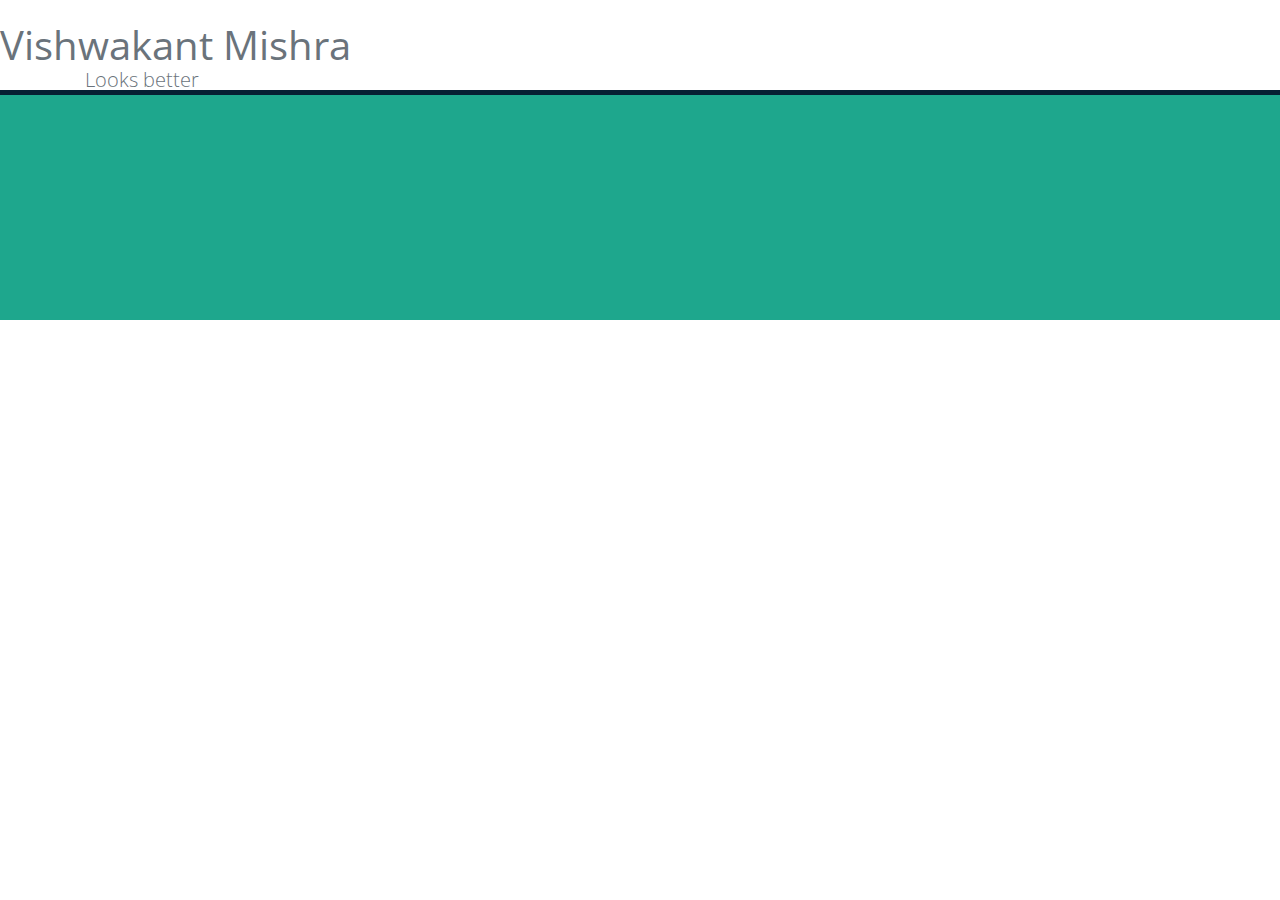
<file: index.html>
<!DOCTYPE html>
<html>
  <head>
    <meta charset="utf-8">
    <title>Vishwakant Mishra</title>
    <meta name="keywords" content="vishwakant, vishwakant mishra">
    <meta name="author" content="Vishwakant Mishra">
    
    <script src="../js/jquery-3.5.0.min.js"></script>
    <link rel="stylesheet" href="../css/bootstrap.min.css">
    <link href='http://fonts.googleapis.com/css?family=Open+Sans:400,300,600,700,800' rel='stylesheet' type='text/css'>
    <link rel="stylesheet" href="css/font-awesome.min.css">
    <link rel="stylesheet" href="css/main.css">
  </head>

  <body id="body">
    <header>
      <nav>
        <a href="/index.html">Home</a>
        <a href="/blog.html">Blogs</a>
        <a href="vulkan/index.html">Vulkan</a>
      </nav>
      <h1>Vishwakant Mishra</h1>
    </header>
    <main class="bd-masthead">
      <div class="container">
        <p class="lead text-lg-left text-sm-center text-cont1">Looks better</p>
      </div>
    </main>
    <footer class="footer">
        <ul class="social-links">
          <li><a href="https://in.linkedin.com/in/vishwakantmishra" target="_blank"><i class="fab fa-linkedin"></i></a></li>
          <li><a href="https://github.com/vkmishra" target="_blank"><i class="fab fa-github"></i></a></li>
          <li><a href="https://www.facebook.com/sunny1o1" target="_blank"><i class="fab fa-facebook"></i></a></li>
          <li><a href="mailto:info@lazymonster.in" target="_blank"><i class="fas fa-envelope"></i></a></li>
        </ul>
    </footer>
  </body>
</html>
</file>
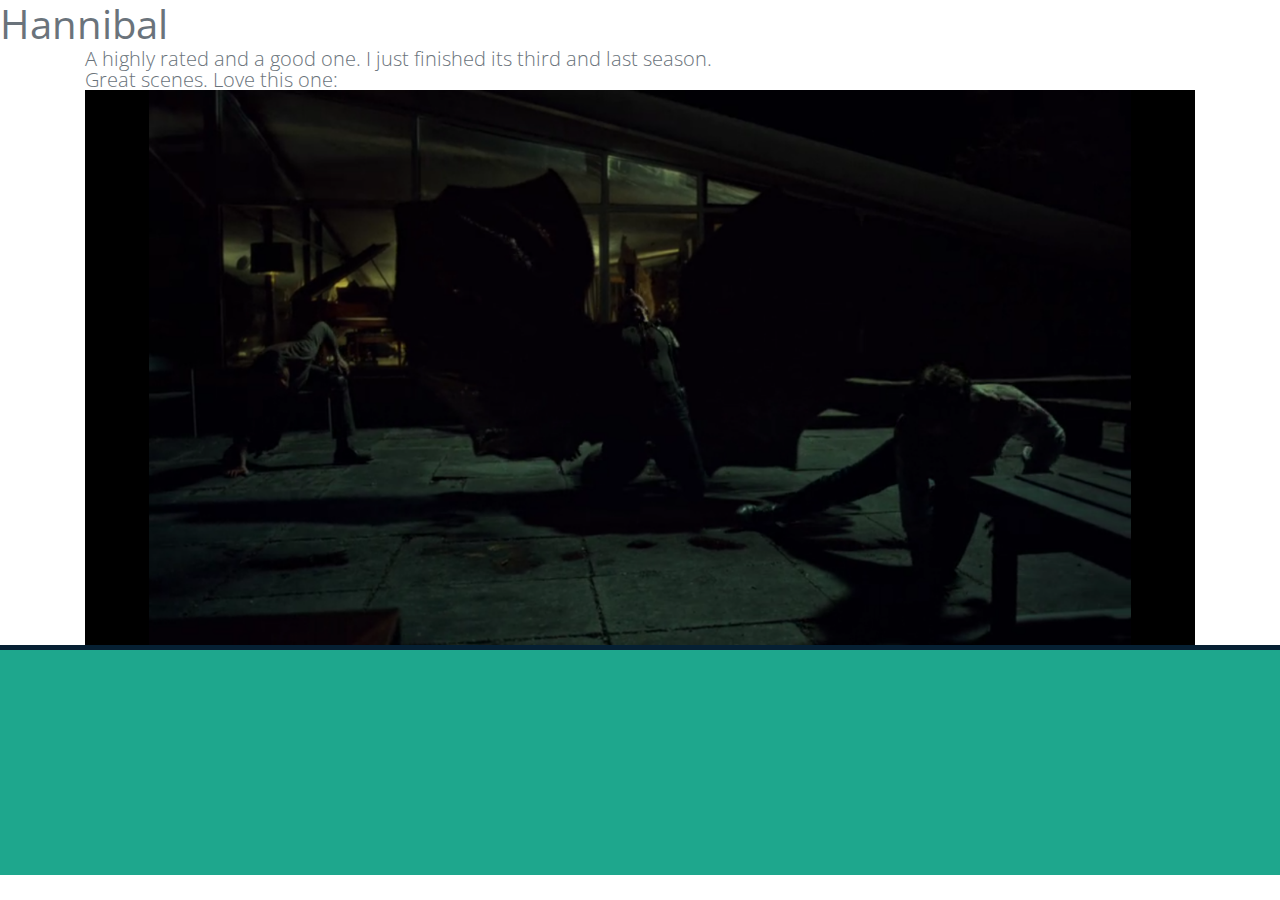
<file: blog.html>
<!DOCTYPE html>
<html lang="en" class="no-js">
  <head>
    <meta charset="utf-8">
    <title>Vishwakant Mishra</title>
    <meta name="keywords" content="vishwakant, vishwakant mishra">
    <meta name="author" content="Vishwakant Mishra">
    <link href='http://fonts.googleapis.com/css?family=Open+Sans:400,300,600,700,800' rel='stylesheet' type='text/css'>
    <link rel="stylesheet" href="css/font-awesome.min.css">
    <link rel="stylesheet" href="https://stackpath.bootstrapcdn.com/bootstrap/4.3.1/css/bootstrap.min.css" integrity="sha384-ggOyR0iXCbMQv3Xipma34MD+dH/1fQ784/j6cY/iJTQUOhcWr7x9JvoRxT2MZw1T" crossorigin="anonymous">
    <script src="https://code.jquery.com/jquery-3.3.1.slim.min.js" integrity="sha384-q8i/X+965DzO0rT7abK41JStQIAqVgRVzpbzo5smXKp4YfRvH+8abtTE1Pi6jizo" crossorigin="anonymous"></script>
    <link rel="stylesheet" href="css/main.css">
  </head>

  <body id="body">
    <header>
      <h1>Hannibal</h1>
    </header>
    <main class="bd-masthead">
      <div class="container">
        <p class="lead text-lg-left text-sm-center text-cont1">A highly rated and a good one. I just finished its third and last season.</p>
        <p class="lead text-lg-left text-sm-center text-cont1">Great scenes. Love this one:</p>
        <img class="img-fluid" src="img/hannibal_313.png"/>
      </div>
    </main>
    <footer class="footer">
        <ul class="social-links">
          <li><a href="https://in.linkedin.com/in/vishwakantmishra" target="_blank"><i class="fab fa-linkedin"></i></a></li>
          <li><a href="https://github.com/vkmishra" target="_blank"><i class="fab fa-github"></i></a></li>
          <li><a href="https://www.facebook.com/sunny1o1" target="_blank"><i class="fab fa-facebook"></i></a></li>
          <li><a href="mailto:info@lazymonster.in" target="_blank"><i class="fas fa-envelope"></i></a></li>
        </ul>
    </footer>
  </body>
</html>
</file>
<file: css/main.css>
/* =================================== */
/*	Basic Style 
/* =================================== */

body {
    background-color: #fff;
    font-family: 'Open Sans', sans-serif;
    line-height: 21px;
	font-size: 13px;
    color: #6a737b;
}

ol, ul {
    margin: 0;
    padding: 0;
    list-style: none;
}

figure, p {
    margin: 0;
}

a {
    color: #fff;
	
    -webkit-transition: all .3s ease-in 0s;
       -moz-transition: all .3s ease-in 0s;
        -ms-transition: all .3s ease-in 0s;
         -o-transition: all .3s ease-in 0s;
            transition: all .3s ease-in 0s;
}

iframe {
    border: 0;
}

a, a:focus, a:hover {
    text-decoration: none;
    outline: 0;
}

a:focus, a:hover {
    color: #6CB670;
}

h1, h2, h3,
h4, h5, h6 {
	font-weight: normal;
	margin: 0;
}

.clear:before,
.clear:after {
    content: " ";
    display: table;
}
 
.clear:after {
   clear: both;
}
 
.clear {
   *zoom: 1;
}

span.color {
	color: #0feb9e;
}

body > section,
.footer {
	padding: 70px 0;
}

.sec-title {}

.sec-title h2 {
  color: #0eb493;
  font-size: 28px;
  font-weight: 800;
  text-transform: uppercase;
}

.sec-sub-title {
	margin: 35px 0 45px;
}

.sec-sub-title p {
	font-weight: 600;
	line-height: 24px;
	font-size: 18px;
	color: #5b646e;
}

.devider {
  margin-top: 30px;
}

.devider i {
  color: #cccccc;
}

.devider:before,
.devider:after {
  content: "______________________";
  color: #e6e8ea;
  position: relative;
  bottom: 6px;
}

.devider:before {
  right: 10px;
}

.devider:after {
  left: 10px;
}

.mb50 {
	margin-bottom: 50px;
}

#preloader {
  background-color: #fff;
  height: 100%;
  position: fixed;
  width: 100%;
  z-index: 1100;
}

#preloader > img {
  left: 47%;
  position: absolute;
  top: 48%;
}


/*=========================================
	Header
==========================================*/

#navigation {
  background-color: rgba(16, 22, 54, 0.2);
  border: 0 none;
  margin: 0;
  
    -webkit-transition: background-color 800ms linear;
       -moz-transition: background-color 800ms linear;
	    -ms-transition: background-color 800ms linear;
         -o-transition: background-color 800ms linear;
			transition: background-color 800ms linear;
}

.navbar-toggle i {
	color: #fff;
}

.navbar-brand {
  padding: 0;
}

.navbar-nav li a {
	border-top: 1px solid transparent;
}

.navbar-nav li a.current,
.navbar-nav li a:focus,
.navbar-nav li a:hover {
	background-color: transparent;
	border-top: 1px solid #32B0EE;
	color: #fff;
}




/*=========================================
	Slider
==========================================*/

#slider {
	padding: 0;
}

#slider .carousel-inner .item {
  background-size: cover;
}

.carousel-caption {
  top: 50%;
}

.carousel-caption h2 {
  font-size: 62px;
  font-weight: 300;
}

.carousel-caption h2 span {
  font-weight: 800;
}

.carousel-caption h3 {
  font-size: 48px;
  font-weight: 300;
  margin: 6px 0 20px;
}

.carousel-caption p {
  color: #fff;
  font-size: 18px;
  font-weight: 300;
}

.carousel-caption p:before,
.carousel-caption p:after {
color: #0feb9e;
content: "___";
position: relative;
top: -8px;
}

.carousel-caption p:before {
  right: 20px;
}

.carousel-caption p:after {
  left: 20px;
}

.social-links {
  margin-top: 5%;
}

.social-links li {
	display: inline-block;
}

.social-links li a {
  color: rgba(255, 255, 255, 0.3);
  display: block;
  margin: 0 6px;
}

.social-links li a:hover {
  color: #fff;
}

.carousel-indicators {
  bottom: 10px;
  left: inherit;
  margin: 0;
  right: 30px;
  top: 49%;
  width: 0;
}

.carousel-indicators li {
  border: 1px solid rgba(255, 255, 255, 0.3);
  height: 8px;
  width: 8px;
}

.carousel-indicators .active {
  height: 8px;
  width: 8px;
}



/*=========================================
	Features
==========================================*/

.features {
  background-color: #f4f7f9;
}

.owl-controls {
  bottom: -45px;
  margin-top: 10px;
  position: relative;
  text-align: center;
}

.owl-controls .owl-page {
  display: inline-block;
}

.owl-controls .owl-page span {
  border: 1px solid #C7CED3;
  border-radius: 20px;
  display: block;
  height: 8px;
  margin: 5px 4px;
  width: 8px;
}

.owl-controls .owl-page.active span {
  background: #062033;
  border: 0;
}

.service-icon {
  border: 1px solid #0eb493;
  border-radius: 50%;
  color: #0eb493;
  float: left;
  padding: 10px 13px;
}

.service-desc {
  margin-left: 70px;
  position: relative;
  top: 5px;
}

.service-desc h3 {
  color: #062033;
  font-size: 20px;
  font-weight: 600;
  margin-bottom: 25px;
}




/*=========================================
	Our Works
==========================================*/

.work-filter {
  margin-bottom: 35px;
}

.work-filter ul li {
    display: inline-block;
}

.work-filter ul li a {
  color: #062033;
  display: block;
  font-size: 14px;
  font-weight: 700;
  padding: 5px 17px;
  border-radius: 6px;
  text-transform: capitalize;
}

.work-filter ul li a:hover,
.work-filter ul li a.active {
  background-color: #0eb493;
  border-radius: 6px;
  color: #fff;
  padding: 5px 17px;
}

.mix {
    display: none;
}

.work-item {
    float: left;
    width: 25%;
    position: relative;
}

.work-item > img {
  display: block;
  height: auto;
  max-width: 100%;
}

.overlay {
	background-color: rgba(14,180,147,.9);
	text-align: center;
	position: absolute;
	left: 0;
	top: 0;
	width: 100%;
	height: 100%;
	color: #fff;
	
	opacity: 0;
	filter: alpha(opacity=0);
	
	-webkit-transition: all 450ms ease-out 0s;	
	   -moz-transition: all 450ms ease-out 0s;
		 -o-transition: all 450ms ease-out 0s;
		    transition: all 450ms ease-out 0s;
		  
	-webkit-transform: rotateY(180deg) scale(0.5,0.5);
	   -moz-transform: rotateY(180deg) scale(0.5,0.5);
		-ms-transform: rotateY(180deg) scale(0.5,0.5);
		 -o-transform: rotateY(180deg) scale(0.5,0.5);
			transform: rotateY(180deg) scale(0.5,0.5);
}

.work-item:hover .overlay {
	opacity: 1;
	filter: alpha(opacity=100);
	
	-webkit-transform: rotateY(0deg) scale(1,1);
	   -moz-transform: rotateY(0deg) scale(1,1);
		-ms-transform: rotateY(0deg) scale(1,1);
		 -o-transform: rotateY(0deg) scale(1,1);
		    transform: rotateY(0deg) scale(1,1);
}

.work-item .overlay a {
  border: 1px solid #fff;
  border-radius: 50%;
  display: inline-block;
  margin-top: 20%;
  padding: 7px 10px;
}

.work-item .overlay a:hover {
  color: #fff;
}

.work-item .overlay h4 {
  font-size: 18px;
  font-weight: 700;
  line-height: 24px;
  margin: 25px 0 8px;
}

.work-item .overlay p {
  font-size: 14px;
  line-height: 24px;
}



/*=========================================
	Our Team Member
==========================================*/

.member-thumb {
  width: 273px;
  position: relative;
}

.member-thumb .overlay h5 {
  font-size: 16px;
  font-weight: 700;
  line-height: 24px;
  margin: 10px 0;
}

.member-thumb .overlay {
	font-size: 16px;
	padding: 20px;
	line-height: 24px;
}

.team-member h4 {
  color: #062033;
  font-size: 18px;
  font-weight: 600;
  line-height: 24px;
  margin: 15px 0 8px;
}

.member-thumb:hover .overlay {
	cursor: pointer;
	opacity: 1;
	filter: alpha(opacity=100);
	
	-webkit-transform: rotateY(0deg) scale(1,1);
	   -moz-transform: rotateY(0deg) scale(1,1);
		-ms-transform: rotateY(0deg) scale(1,1);
		 -o-transform: rotateY(0deg) scale(1,1);
		    transform: rotateY(0deg) scale(1,1);
}

.team-member:hover h4 {
  color: #0eb493;
}

.team-member .social-links {
  margin-top: 24%;
}

.team-member .social-links li a {
  background-color: #0d7c67;
  color: #fff;
  height: 42px;
  padding: 10px 0 0;
  width: 42px;
}


/*=========================================
	Some fun facts
==========================================*/

#facts {
	background-image: url("../img/parallax/city.jpg");
	background-color: rgba(6,32,51,.8);
	background-attachment: fixed !important;
	background-position: center center;
	background-repeat: no-repeat;
	background-size: cover;
	padding: 0;
}

.facts .devider:before,
.facts .devider:after {
	color: #737C85;
}

.facts .devider i {
	color: #fff;
}

.parallax-overlay {
	background-color: rgba(6,32,51,.8);
	padding: 70px 0;
}

.counters-item {
  color: #fff;
}

.counters-item i {
  border: 1px solid #737C85;
  border-radius: 50%;
  color: #fff;
  display: inline-block;
  height: 120px;
  margin: 0 0 35px;
  padding: 40px 0 0;
  width: 120px;
}

.counters-item strong {
  display: block;
  font-size: 60px;
  font-weight: 600;
  line-height: 60px;
}

.counters-item p {
  font-size: 18px;
  line-height: 24px;
  margin-top: 15px;
  text-transform: uppercase;
}


/*=========================================
	Contact Us
==========================================*/

.contact {
	padding-bottom: 0;
}

.contact-address h3 {
  color: #062033;
  font-size: 22px;
  line-height: 32px;
  margin-bottom: 25px;
}

.contact-address p {
  line-height: 24px;
}

.contact-form {}

.contact-form h3 {
  color: #062033;
  font-size: 24px;
  font-weight: 700;
  line-height: 32px;
  margin-bottom: 25px;
}

.contact-form .input-group {
  width: 100%;
}

.contact-form .form-control {
  border-color: -moz-use-text-color -moz-use-text-color #cccccc;
  border-radius: 0;
  border-style: none none solid;
  border-width: 0 0 1px;
  box-shadow: none;
  margin-bottom: 10px;
}

.contact-form .input-field {
  width: 48%;
  float: left;
  margin-right: 4%;
}

.contact-form .input-field:last-child {
  margin-right: 0;
}

.contact-form .form-control.error {
border-bottom-color: #c0392b;
}

label.error {
  color: #c0392b;
  font-weight: normal;
  text-transform: capitalize;
}

.contact-form #form-submit {
  background: url("../img/envelop.png") no-repeat scroll 0 15px transparent;
  border: 0 none;
  color: #000;
  font-size: 16px;
  line-height: 24px;
  padding: 10px;
  text-align: right;
  width: 150px;
}

.footer-social {
  margin-top: 17px;
}

.footer-social li a {
  color: #cdd2d6;
  display: block;
  margin-bottom: 10px;
}

#map_canvas {
  height: 215px;
  width: 100%;
}



/*=========================================
	Contact Us
==========================================*/


.footer {
  background-color: #1ea78d;
  border-top: 5px solid #062033;
  color: #fff;
}

.footer a:hover {
  color: #062033;
}

.footer h6 {
  font-size: 14px;
  font-weight: 700;
  line-height: 24px;
  margin-bottom: 30px;
}

.about-us p {
  line-height: 24px;
}

.footer-single .subscribe {
  margin-bottom: 15px;
  position: relative;
}

.subscribe #subscribe {
  background-color: transparent;
  border: 2px solid #fff;
  border-radius: 2px;
  height: 40px;
  text-indent: 10px;
  width: 100%;
}

.subscribe #subs {
  background-color: transparent;
  border: 0 none;
  font-size: 24px;
  position: absolute;
  right: 0;
  top: 6px;
}

.footer-single {
  line-height: 24px;
}

.footer-single ul {
  }

.footer-single li {
  line-height: 32px;
}

.footer-single p i {
  margin: 0 10px;
}

.credit a {
  color: #062033;
}

.credit a:hover {
  color: #fff;
}

.copyright {
  color: #fff;
  margin-top: 100px;
}

#back-top {
  bottom: 20px;
  position: fixed;
  right: 25px;
  z-index: 9;
}
</file>
